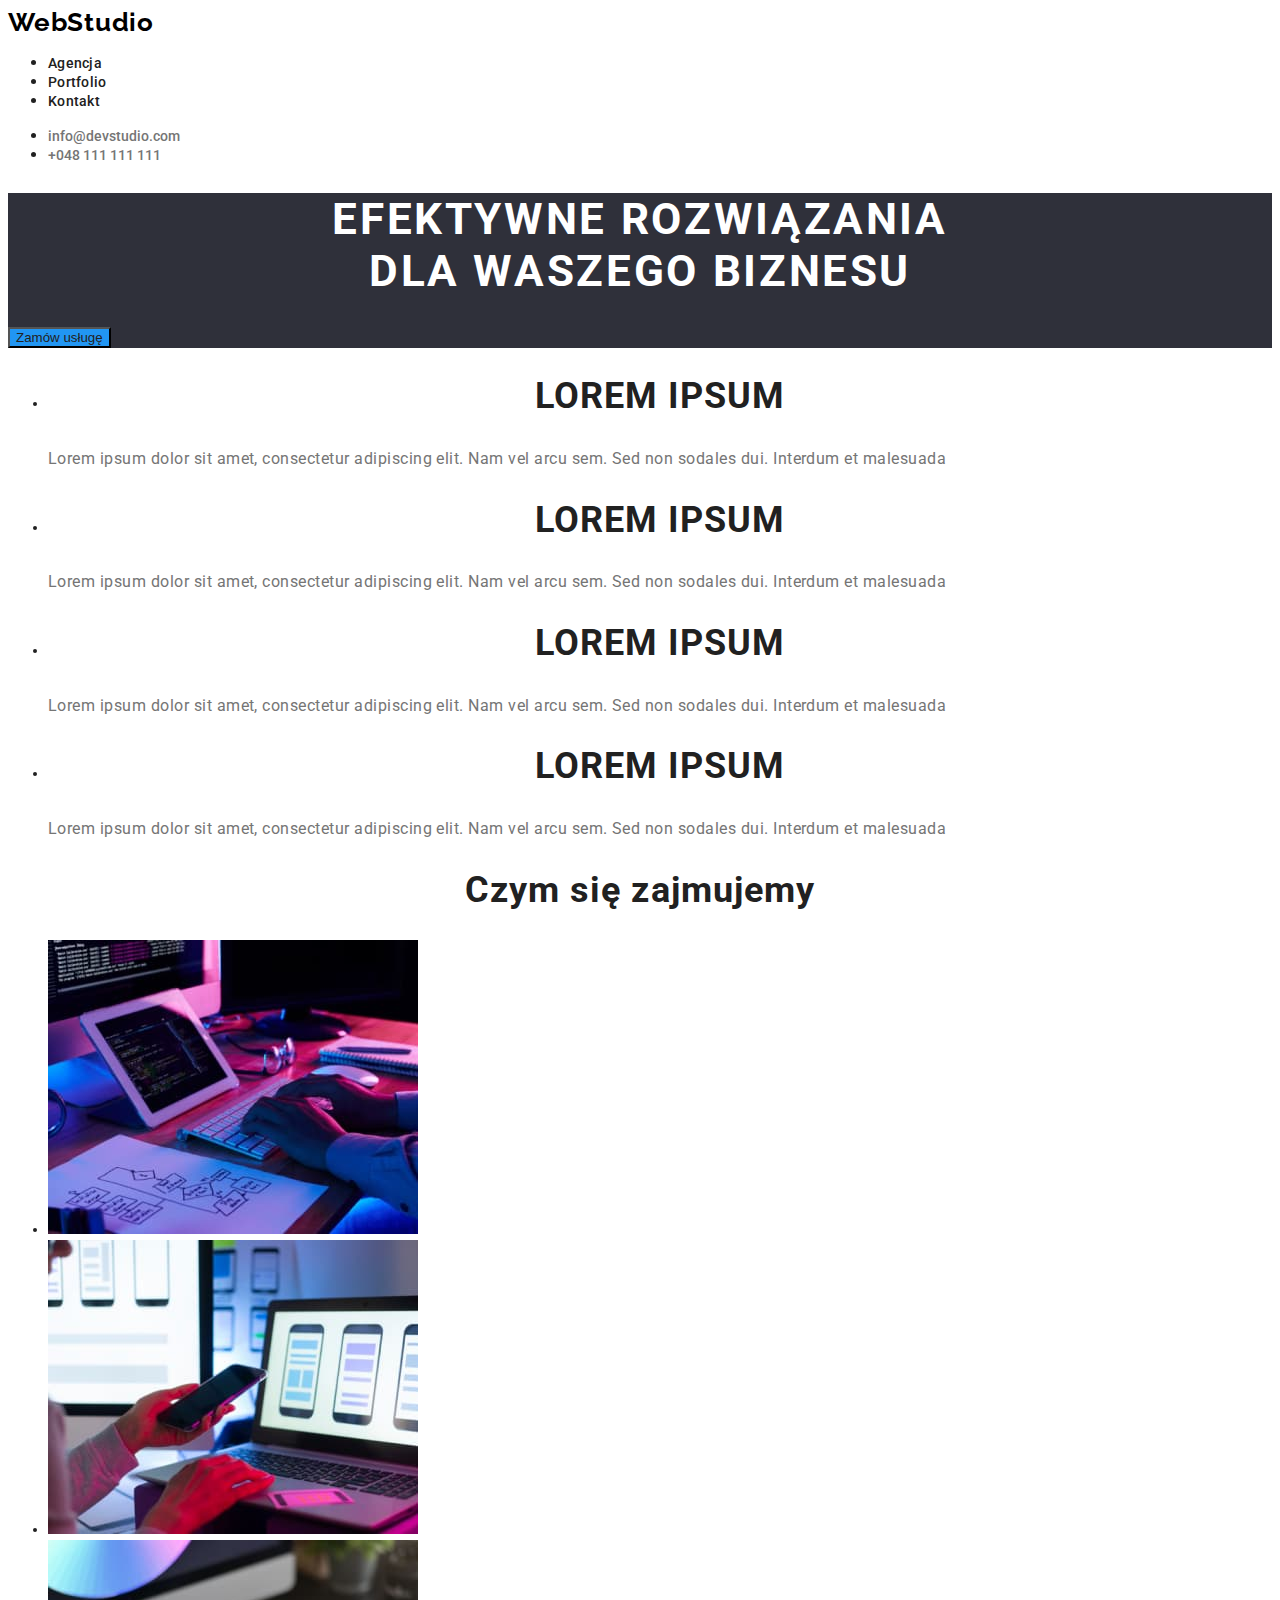
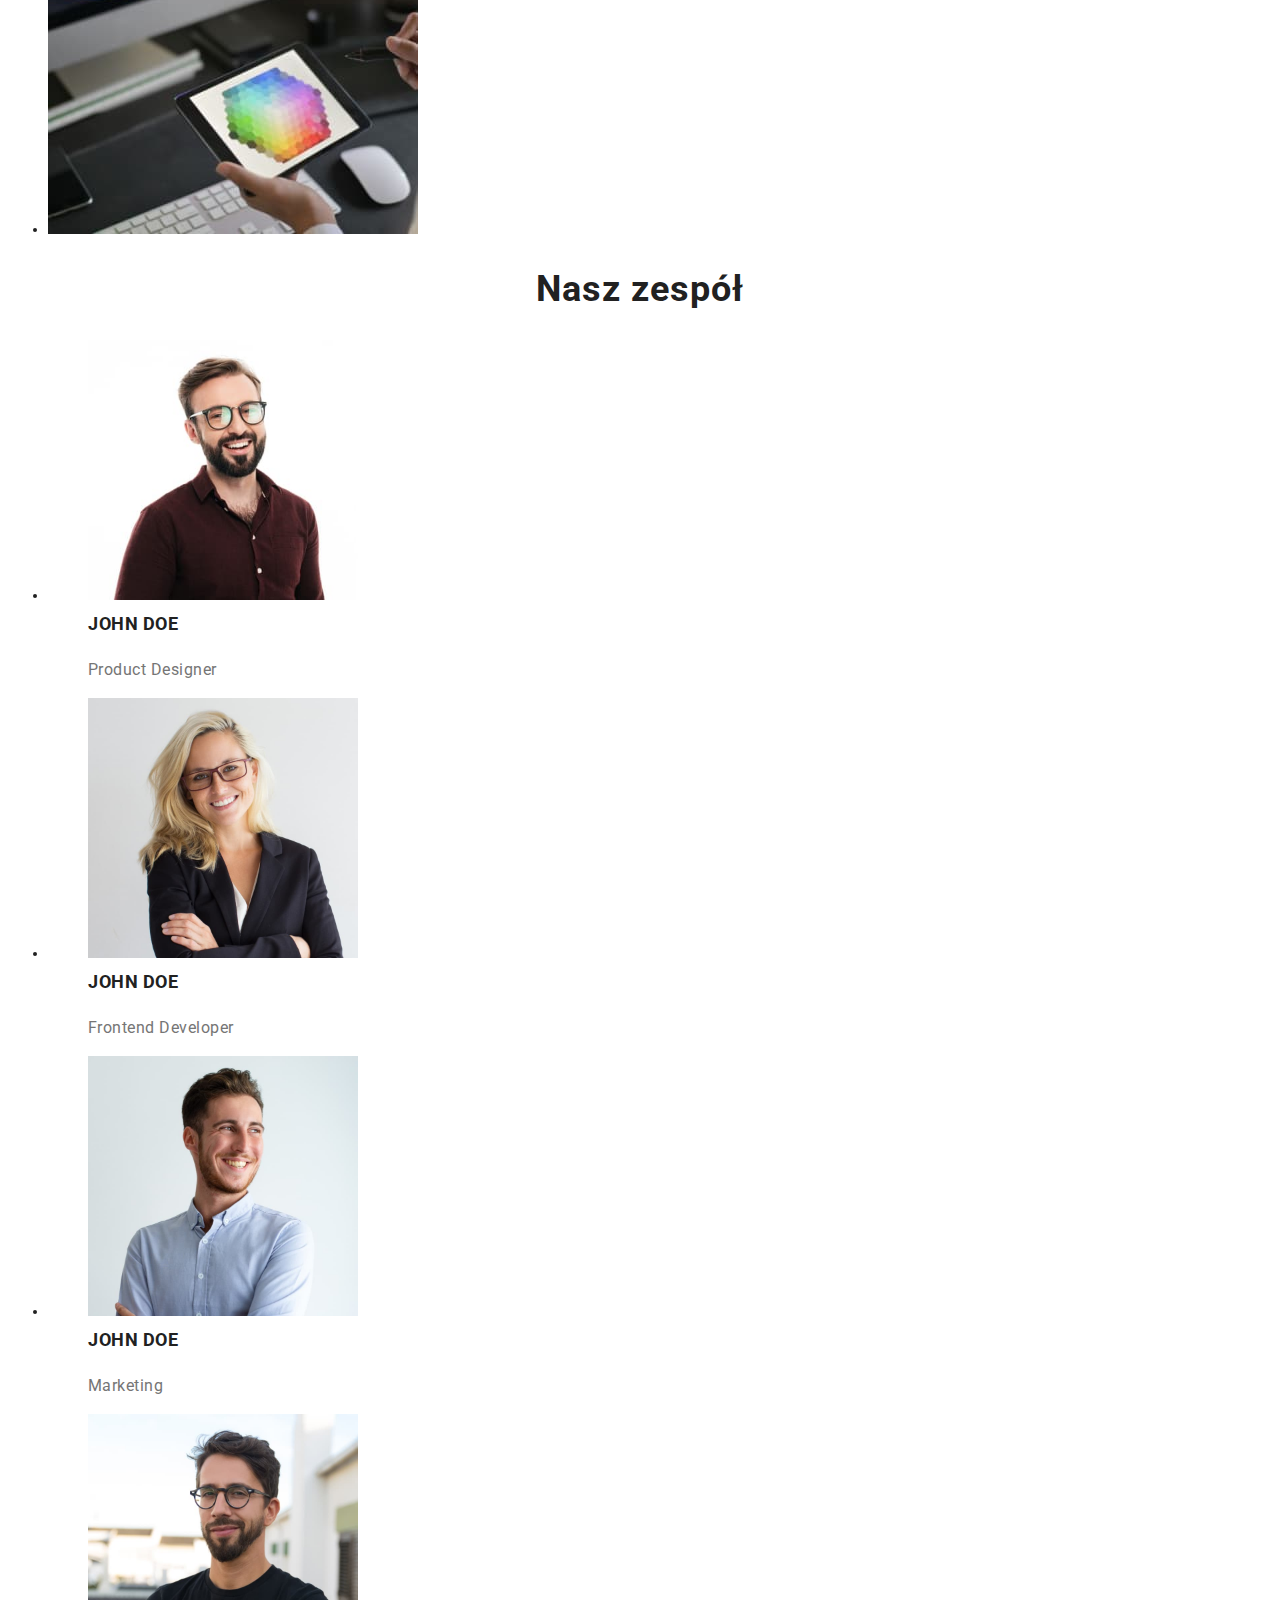
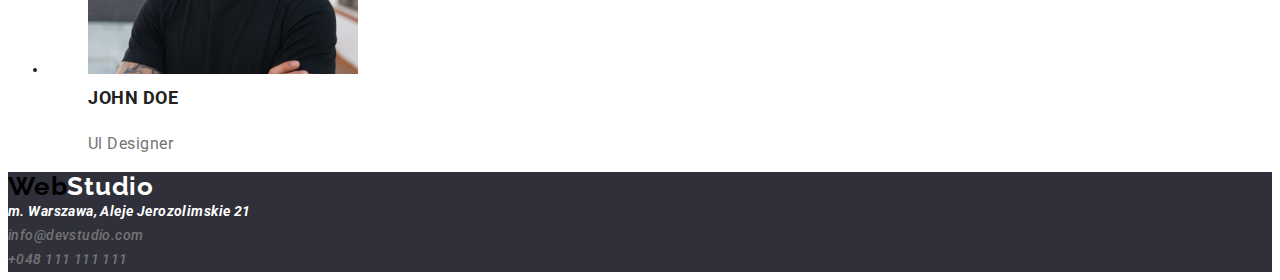
<file: index.html>
<!DOCTYPE html>
<html lang="pl">
<head>
  <meta charset="UTF-8" />
  <link rel="stylesheet" href="css/styles.css">
  <title>Zadanie domowe GOIT Polska - Figma</title>
<link href="https://fonts.googleapis.com/css2?family=Raleway:wght@700&family=Roboto:wght@400;500;700;900&display=swap" rel="stylesheet" />
</head>

<body>

  <header>
    <a class="logo" href="index.html"><span>Web</span><span class="studio">Studio</span></a>
    <nav>
      <ul class="links">
        <li><a class="permalink" href="agencja">Agencja</a></li>
        <li><a class="permalink" href="portfolio.html">Portfolio</a></li>
        <li><a class="permalink" href="kontakt">Kontakt</a></li>
      </ul>
    </nav>
    <ul class="contact">
      <li><a class="permalink" href="mailto:info@devstudio.com">info@devstudio.com</a></li>
      <li><a class="permalink" href="tel:+048111111111"> +048 111 111 111</a></li>
    </ul>

  </header>
  <main>
    <section class="main">
      <h1 class="tittle">EFEKTYWNE ROZWIĄZANIA <br /> DLA WASZEGO BIZNESU</h1>
      <button class="service" type="button">Zamów usługę</button>
    </section>
    <section>
      <ul class="description">
        <li><h2 class="poem">LOREM IPSUM</h2>
          <p class="about">
            Lorem ipsum dolor sit amet, consectetur adipiscing elit. Nam vel arcu sem. Sed non sodales
            dui. Interdum et malesuada
          </p>
        </li>
        <li> <h2 class="poem">LOREM IPSUM</h2>
          <p class="about">
            Lorem ipsum dolor sit amet, consectetur adipiscing elit. Nam vel arcu sem. Sed non sodales
            dui. Interdum et malesuada
          </p>
        </li>
        <li><h2 class="poem">LOREM IPSUM</h2>
          <p class="about">
            Lorem ipsum dolor sit amet, consectetur adipiscing elit. Nam vel arcu sem. Sed non sodales
            dui. Interdum et malesuada
          </p>
        </li>
        <li><h2 class="poem">LOREM IPSUM</h2>
          <p class="about">Lorem ipsum dolor sit amet, consectetur adipiscing elit. Nam vel arcu sem. Sed non sodales
            dui. Interdum et malesuada</p>
        </li>
      </ul>
    </section>
    <section>
      <h2 class="section">Czym się zajmujemy</h2>
      <ul class="description">
        <li><img src="images/first.jpg" alt="Człowiek pracujący na tablecie" width="370" height="294" /></li>
        <li><img src="images/second.jpg" alt="telefon komórkowy i komputer" width="370" height="294" /></li>
        <li><img src="images/third.jpg" alt="Baza kolorów na tablecie" width="370" height="294" /></li>
      </ul>
    </section>

    <section>
      <h2 class="section">Nasz zespół</h2>
      <ul class="description">
        <li>
          <figure>
            <img src="images/product.jpg" alt="Osoba będąca product designerem w firmie" width="270" height="260" />
            <figcaption class="name"><strong>John Doe</strong>
              <p class="about">Product Designer</p>
            </figcaption>
          </figure>
        </li>
        <li>
          <figure>
            <img src="images/frontend.jpg" alt="Osoba będąca frontend developerem w firmie" width="270" height="260" />
            <figcaption class="name"><strong>John Doe</strong>
              <p class="about">Frontend Developer</p>
            </figcaption>
          </figure>
        </li>
        <li>
          <figure>
            <img src="images/marketing.jpg" alt="Osoba będąca marketingowcem w firmie" width="270" height="260" />
            <figcaption class="name"><strong>John Doe</strong>
              <p class="about">Marketing</p>
            </figcaption>
          </figure>
        </li>
        <li>
          <figure>
            <img src="images/ul.jpg" alt="Osoba będąca Ul Designer w firmie" width="270" height="260" />
            <figcaption class="name"><strong>John Doe</strong>
              <p class="about">Ul Designer</p>
            </figcaption>
          </figure>
        </li>
      </ul>
    </section>
  </main>
  <footer class="end">
    <a class="logo" href="https://www.webstudio.com"><span>Web</span><span class="color">Studio</span></a>
    <address class="contact">
      m. Warszawa, Aleje Jerozolimskie 21<br />
      <a class="permalink" href="mailto:info@devstudio.com">info@devstudio.com</a><br />
      <a class="permalink" href="tel:+048111111111">+048 111 111 111</a>
    </address>
  </footer>
</body>

</html>
</file>
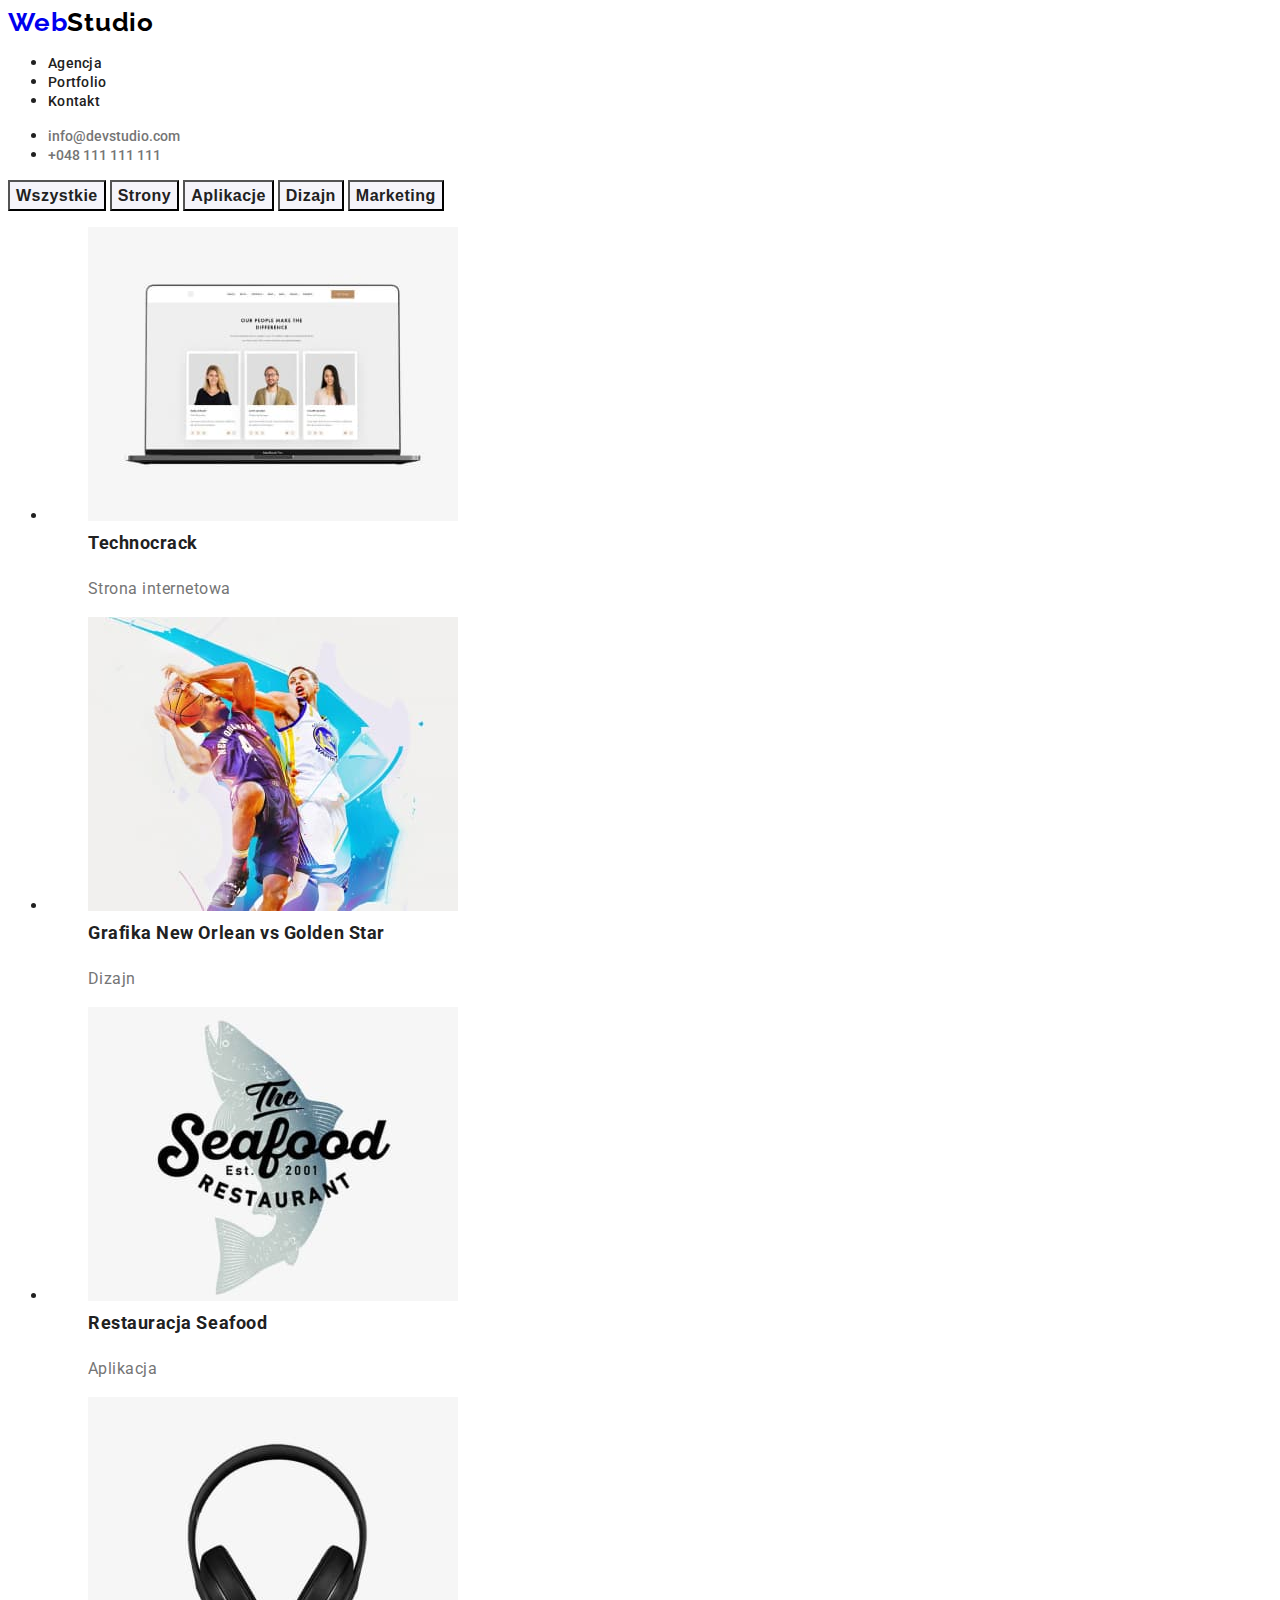
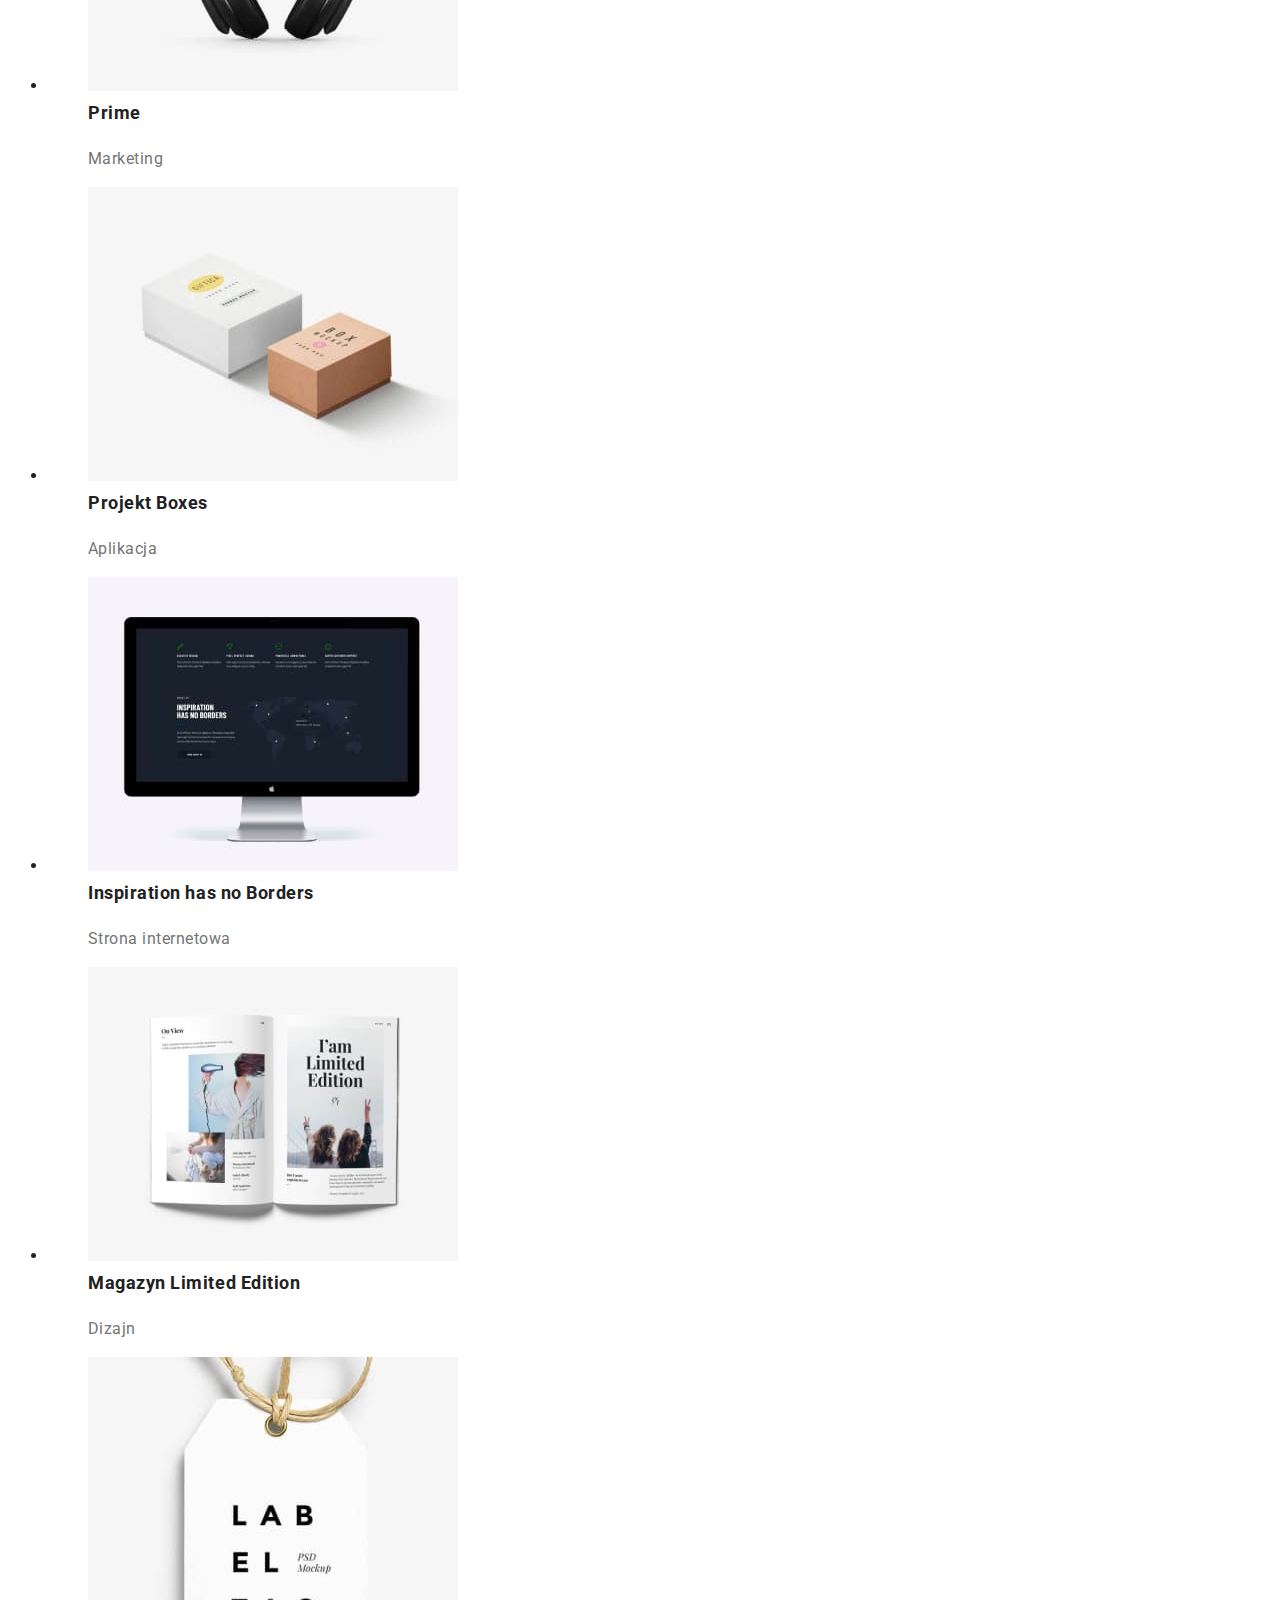
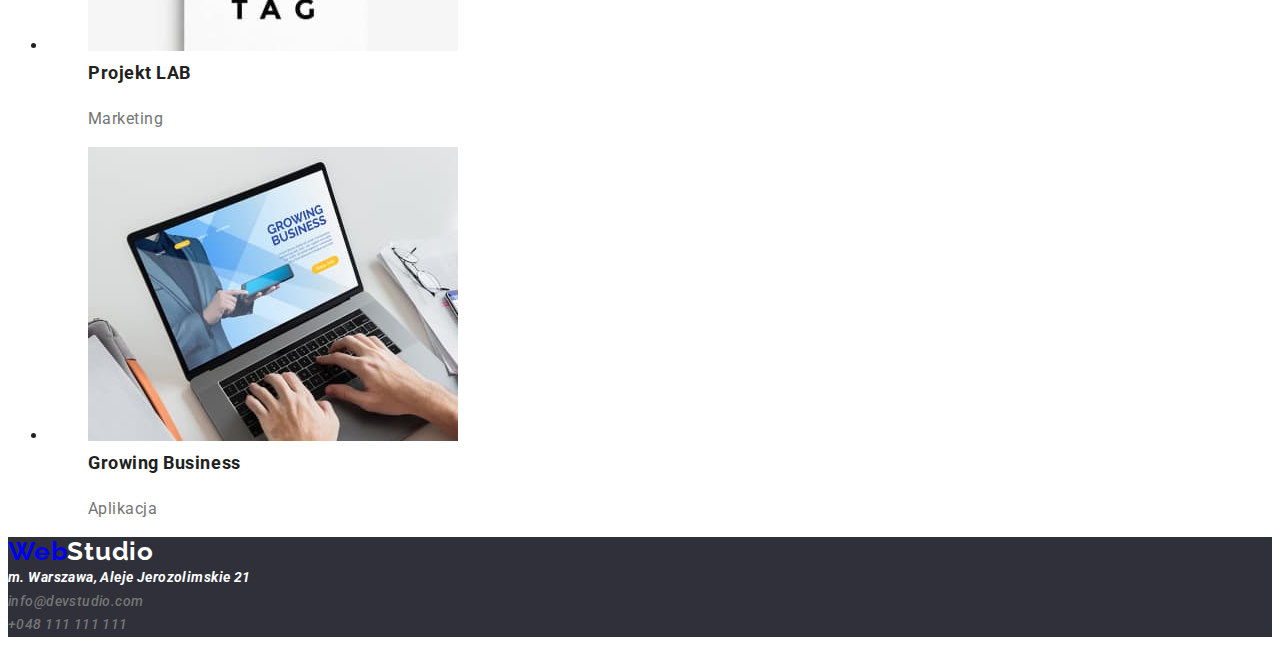
<file: portfolio.html>
<!DOCTYPE html>
<html lang="pl">
<head>
    <meta charset="UTF-8">
    <link rel="stylesheet" href="css/styles.css">
    <title>Zadanie domowe GOIT Polska - Figma</title>
    <link href="https://fonts.googleapis.com/css2?family=Roboto:wght@300;400&display=swap" rel="stylesheet">
    <link href="https://fonts.googleapis.com/css2?family=Raleway&family=Roboto:wght@300;400&display=swap" rel="stylesheet">
<link href="https://fonts.googleapis.com/css2?family=Raleway&family=Roboto:wght@300;400&display=swap" rel="stylesheet">
</head>
<body>
    <header>
        <a class="logo" href="https://www.webstudio.com">Web<span>Studio</span></a>
        <nav>
            <ul class="links">
                <li><a class="permalink" href="index.html">Agencja</a></li>
                <li><a class="permalink" href="portfolio">Portfolio</a></li>
                <li><a class="permalink" href="kontakt">Kontakt</a></li>
            </ul>
        </nav>
        <ul class="contact">
            <li><a class="permalink" href="mailto:info@devstudio.com">info@devstudio.com</a></li>
            <li><a class="permalink" href="tel:+048111111111"> +048 111 111 111</a></li>
        </ul>
    
    </header>
    <main>
        <button class="click" type="button"><strong>Wszystkie</strong></button>
        <button class="click" type="button"><strong>Strony</strong></button>
        <button class="click" type="button"><strong>Aplikacje</strong></button>
        <button class="click" type="button"><strong>Dizajn</strong></button>
        <button class="click" type="button"><strong>Marketing</strong></button>
        <ul>
            <li><figure><img src="images/technocrak.jpg" alt="laptop" width="370" height="294"><figcaption><strong>Technocrack</strong> <p> Strona internetowa</p></figcaption></figure>
            </li>
            <li><figure><img src="images/neworlean.jpg" alt="mecz koszykowki" width="370" height="294"><figcaption><strong>Grafika New Orlean vs Golden Star </strong><p> Dizajn </p></figcaption></figure></li>
            <li><figure><img src="images/seafood.jpg" alt="plakat z rekinem" width="370" height="294"><figcaption><strong>Restauracja Seafood </strong><p> Aplikacja </p></figcaption></figure></li>
             <li><figure><img src="images/prime.jpg" alt="słuchawki" width="370" height="294"><figcaption><strong> Prime </strong><p>Marketing </p></figcaption></figure></li>
             <li><figure><img src="images/boxes.jpg" alt="dwa pudełka" width="370" height="294"><figcaption><strong>Projekt Boxes </strong> <p> Aplikacja</p></figcaption></figure></li>
             <li><figure><img src="images/borders.jpg" alt="akran komputera" width="370" height="294"><figcaption><strong>Inspiration has no Borders </strong><p> Strona internetowa</p></figcaption></figure></li>
             <li><figure><img src="images/magazyn.jpg" alt="gazeta" width="370" height="294"><figcaption><strong>Magazyn Limited Edition </strong><p> Dizajn</p></figcaption></figure></li>
             <li><figure><img src="images/lab.jpg" alt="etykieta" width="370" height="294"><figcaption><strong>Projekt LAB </strong><p> Marketing </p></figcaption></figure></li>
             <li><figure><img src="images/computer.jpg" alt="laptop" width="370" height="294"/><figcaption><strong>Growing Business </strong><p>Aplikacja</p></figcaption></figure></li>
        </ul>
    </main>
    <footer>
        <a class="logo" href="https://www.webstudio.com">Web<span class="color">Studio</span></a>
        <address class="contact">
            m. Warszawa, Aleje Jerozolimskie 21<br />
            <a class="permalink" href="mailto:info@devstudio.com">info@devstudio.com</a><br />
            <a class="permalink" href="tel:+048111111111">+048 111 111 111</a>
        </address>
    </footer>
</body>
</html>
</file>
<file: css/styles.css>
.links a {
    font-family: 'Roboto';
        font-weight: 500;
    color: #212121;
font-size: 14px;
text-decoration: none;
line-height: 1.1;
    letter-spacing: 0.02em;
}

.permalink:focus {color: #2196F3}
.permalink:hover {
    color: #2196F3
}
.contact a {
    font-family: 'Roboto';
        font-weight: 500;
    color:#757575;
text-decoration: none;
font-size: 14px;}

body{color: #212121;
font-size: 16px;
font-weight: 700;
font-family: 'Roboto', 'Finlandica';}

.main {background-color: #2F303A;}
.tittle {
    font-size: 44px;
color: #FFFFFF;
text-align: center;
    letter-spacing: 0.06em;
    text-transform: uppercase}

button {
    border: radius 4px;;
background-color: #2196F3;
color:#212121;
}

.description {
    font-size: 14px;
line-height: 1.5;
    letter-spacing: 0.03em;
    text-transform: uppercase;}

p {
    color: #757575;
font-size: 16px;
font-weight: 400;
letter-spacing: 0.03em;
line-height: 1.5;
letter-spacing: 0.03em;
text-transform:none}

h2 {
    font-size: 36px;
line-height: 1.1;
    text-align: center;
    letter-spacing: 0.03em;}

footer {font-size: 14px;
color: #757575;
background: #2F303A}

address {
font-family: 'Roboto';
font-size: 14px;
color: #FFFFFF;
line-height: 1.7;
    letter-spacing: 0.03em;}

.hand {cursor: hand;}

figcaption {
        font-weight: 500;
    font-size: 18px;
line-height: 2;
    letter-spacing: 0.03em;}

.click {
        font-weight: 500;
        font-size: 16px;
        line-height: 1.6;
        text-align: center;
        letter-spacing: 0.03em;
background-color: #F5F4FA;
}

.click:hover{background-color: #2196F3;
color: #FFFFFF}

.logo {font-family: 'Raleway';
    font-size: 26px;
    line-height: 1.1;
    letter-spacing: 0.03em;
    text-decoration: none;

}

.color {color:#FFFFFF}
span {color:#000000}
</file>
